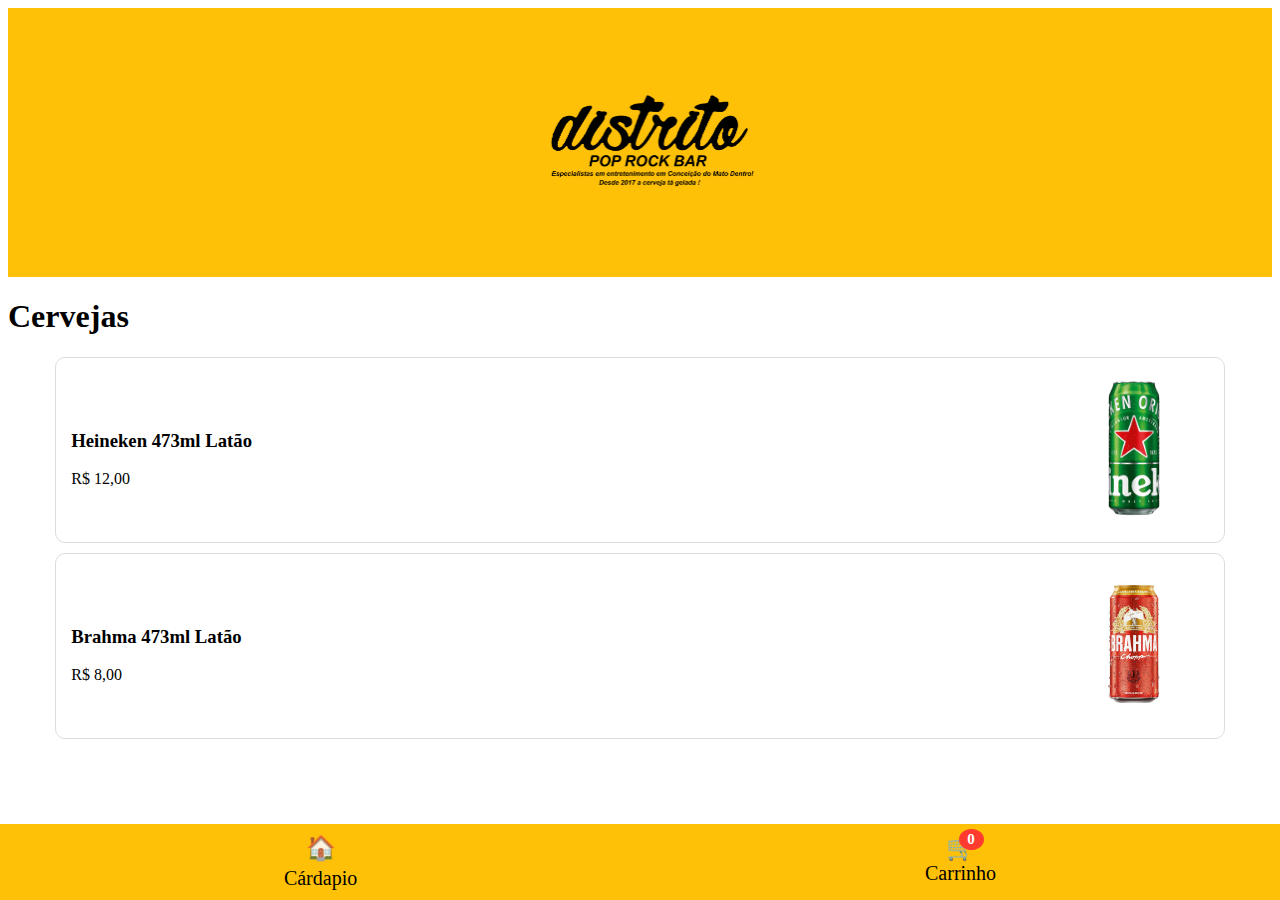
<file: index.html>
<!DOCTYPE html>
<html lang="pt-br">
<head>
    <meta charset="UTF-8">
    <meta name="viewport" content="width=device-width, initial-scale=1.0">
    <link rel="stylesheet" href="style.css">
    <title>Cardapio Online</title>

</head>
<body>
    <header><div class="cabeçalhoareadocliente">
        <img src="Logo Distrito.png" alt="">
       </header>
        
    
<main>
    <h1>Cervejas</h1>
    <a href="detalhes-heineken.html" class="link-card">
     <div class= "lista-produtos">
    </div>
    <article class="card-produto">
        <div class="info-produto">
            <h3>Heineken 473ml Latão</h3>
            <span class="preço">R$ 12,00</span>
        </div>
        <div class="img-produto">
            <img src="heineken.png" alt="Heineken">   
        </div>
    </article>
</a>   
    <a href="detalhes-brahama.html" class="link-card">
     <div class= "lista-produtos">
    </div>
    <article class="card-produto">
        <div class="info-produto">
            <h3>Brahma 473ml Latão</h3>
            <span class="preço">R$ 8,00</span>
        </div>
        <div class="img-produto">
            <img src="brahma.png" alt="Heineken">
        </div>
    </article>
</a>   
</main>



<nav class="menuinferior">
    <a href="index.html" class="item-menu">
        <span class ="icone">🏠</span>
        <span class="texto">Cárdapio</span>
    </a> 
    <a href="carrinho.html" class="item-menu" onclick="verCarrinho()">
        <div class="icone-com-badge">
        <span class="icone">🛒</span>
        <span id="contagem-carrinho" class="badge">0</span>
        </div>
      <span class="texto">Carrinho</span>
    </a>
</nav>

<script>
window.onload = function(){
    atualizarBadge()
}
function atualizarBadge(){
// essa linha vai buscar o carrinho na memoria
let carrinho = JSON.parse(localStorage.getItem('meuCarrinho')) || []

// essa linha soma as quantidades
let totalItens = 0
carrinho.forEach(item => {
    totalItens +=item.quantidade;
})
//essa linha procura o contadaor encima do carrinho
let badge = document.getElementById('contagem-carrinho')
if (badge){
    badge.innerText = totalItens;
}
}
</script>
   
</body>
</html>
</file>
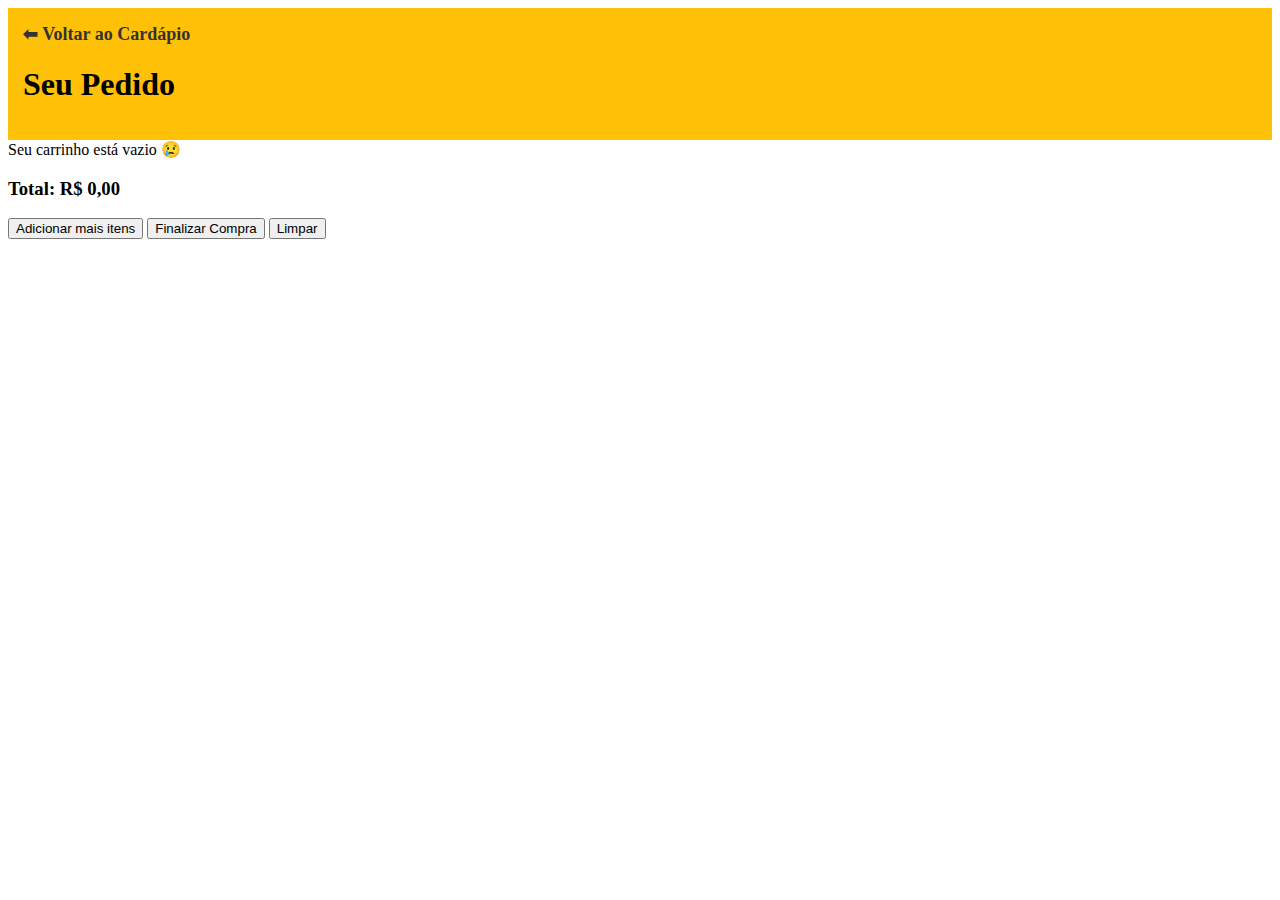
<file: carrinho.html>
<!DOCTYPE html>
<html lang="pt-br">
<head>
    <meta charset="UTF-8">
    <meta name="viewport" content="width=device-width, initial-scale=1.0">
    <link rel="stylesheet" href="style.css">
    <title>Carrinho - Distrito</title>
</head>
<body>

    <header class="barra-topo">
        <a href="index.html" class="botao-voltar">⬅ Voltar ao Cardápio</a>
        <h1>Seu Pedido</h1>
    </header>

    <main class="carrinho-container">
        <div id="lista-carrinho"></div>

        <div class="total-pedido">
            <h3>Total: <span id="valor-total">R$ 0,00</span></h3>
        </div>

        <div class="acoes-carrinho">
            <button class="btn-continuar" onclick="window.location.href='index.html'">
                Adicionar mais itens
            </button>
            <button class="btn-fechar" onclick="abrirModal()">
                Finalizar Compra
            </button>
            <button class="btn-limpar" onclick="limparCarrinho()">
                Limpar
            </button>
        </div>
    </main>

    <div id="modal-identificacao" class="modal-fundo">
        <div class="modal-caixa">
            
            <div id="etapa-identificacao">
                <h3>Identificação </h3>
                <p>Informe abaixo os dados corretamente</p>
                
                <input type="text" id="cliente-nome" placeholder="Nome Completo">
                <input type="tel" id="cliente-telefone" placeholder="Telefone de contato com DDD">
                
                <div class="botoes-modal">
                    <button class="btn-cancelar" onclick="fecharModal()">Cancelar</button>
                    <button class="botao-confirmar" onclick="irParaPagamento()">Ir para Pagamento ➡</button>
                </div>
            </div>

            <div id="etapa-pagamento" style="display: none;">
                <h3>Pagamento</h3>
                <p>Qual forma de Pagamento?</p>

                <div class="opcoes-pagamento">
                    <select id="forma-pagamento">
                        <option value="PIX">PIX</option>
                        <option value="Cartão de Crédito">Cartão de Crédito</option>
                        <option value="Cartão de Débito">Cartão de Débito</option>
                        <option value="Dinheiro">Dinheiro</option>
                    </select>

                    <input type="text" id="troco-para" placeholder="Precisa de troco para quanto? (Se dinheiro)" style="margin-top: 10px;">
                </div>

                <div class="botoes-modal">
                    <button class="btn-cancelar" onclick="voltarParaIdentificacao()">⬅ Voltar</button>
                    <button class="botao-confirmar" onclick="enviarPedidoZap()">Finalizar Pedido</button>
                    
                </div>
            </div>

        </div>
    </div>

    <script>
        window.onload = function() { renderizarCarrinho(); };

        // renderiza o carrinho anterior
        function renderizarCarrinho() {
            let carrinho = JSON.parse(localStorage.getItem('meuCarrinho')) || [];
            let container = document.getElementById('lista-carrinho');
            let total = 0;

            if (carrinho.length === 0) {
                container.innerHTML = '<div class="carrinho-vazio">Seu carrinho está vazio 😢</div>';
                document.getElementById('valor-total').innerText = 'R$ 0,00';
                return;
            }

container.innerHTML = '';
            carrinho.forEach((item, index) => {
                let subtotal = item.preco * item.quantidade;
                total += subtotal;
                container.innerHTML += `
                    <div class="item-carrinho">
                        <div class="info-item">
                            <strong>${item.quantidade}x ${item.nome}</strong>
                            <span>R$ ${item.preco.toFixed(2)}</span>
                        </div>
                        <div class="preco-item">R$ ${subtotal.toFixed(2)}</div>
                        <button class="btn-remove-item" onclick="removerItem(${index})">X</button>
                    </div>`;
            });
            document.getElementById('valor-total').innerText = 'R$ ' + total.toFixed(2).replace('.', ',');
        }

    function abrirModal(){
        let carrinho = JSON.parse(localStorage.getItem('meuCarrinho')) || []
        if (carrinho.length === 0) { alert("Carrinho vazio!"); return }
    

//essas linhas abaixo e que faz o formulario de indetificação funcionar corretamente
let dados = JSON.parse(localStorage.getItem('dadosCliente'))
if (dados){
    document.getElementById('cliente-nome').value = dados.nome
    document.getElementById(' cliente-telefone').value =dados.telefone
}
// e essas linhas abaixo garante que comece a etapa 1 que e a de indetificação 
document.getElementById('etapa-identificacao').style.display = 'block'
document.getElementById('etapa-pagamento').style.display = 'none'
document.getElementById('modal-identificacao').style.display ='flex'
}

function irParaPagamento(){
    let nome = document.getElementById('cliente-nome').value;
    let telefone = document.getElementById('cliente-telefone').value

    if(nome === "" || telefone === ""){
        alert('Preencha nome e telefone antes de continuar !')
        return
    }
  // essa linha esconde o formulario de identificação  e mostra a etapa 2 que e a de pagamento 
document.getElementById('etapa-identificacao').style.display='none'
document.getElementById('etapa-pagamento').style.display = 'block'  
}

function voltarParaIdentificacao(){
    document.getElementById('etapa-pagamento').style.display ='none'
    document.getElementById('etapa-identificacao').style.display = 'block'
}

function fecharModal(){
    document.getElementById('modal-identificacao').style.display = 'none'
}

function enviarPedidoZap(){ 
// as linhas abaixo serve para coletar todos os dados 
let nome = document.getElementById('cliente-nome').value
            let telefone = document.getElementById('cliente-telefone').value
            let pagamento = document.getElementById('forma-pagamento').value
            let troco = document.getElementById('troco-para').value


// Essas linhas abaixo monta a mensagem que chega no whatshapp do estabelecimento
let carrinho = JSON.parse(localStorage.getItem('meuCarrinho')) || []
let total = 0;

            let mensagem = `*NOVO PEDIDO - DISTRITO*\n\n`;
            mensagem += `*Cliente:* ${nome}\n`;
            mensagem += `*Contato:* ${telefone}\n`;
            mensagem += `*Pagamento:* ${pagamento}\n`;
            if(pagamento === "Dinheiro" && troco !== "") {
                mensagem += `*Troco para:* ${troco}\n`;
            }
            mensagem += `\n*--- ITENS ---*\n`;

            carrinho.forEach(item => {
                let subtotal = item.preco * item.quantidade;
                total += subtotal;
                mensagem += `${item.quantidade}x ${item.nome} \n`;
            });

            mensagem += `\n*TOTAL: R$ ${total.toFixed(2)}*\n`;
            
// essas linhas abaixo envia mensagem para o estebelecimento
            let numeroBar = "31983866552";  
            let url = `https://wa.me/${31983866552}?text=${encodeURIComponent(mensagem)}`;
            
            // Limpa carrinho (opcional)
            // localStorage.removeItem('meuCarrinho');
            
            window.open(url, '_blank');
        }
function limparCarrinho(){
    if(confirm("Esvaziar carrinho ?")){
        localStorage.removeItem('meuCarrinho');
        renderizarCarrinho()
    }
}
function removerItem(i){
    let c =JSON.parse(localStorage.getItem('meuCarrinho'))
    c.splice(i, 1)
    localStorage.setItem('meuCarrinho', JSON.stringify(c))
    renderizarCarrinho()
} 

    </script>

</body>
</html>
</file>
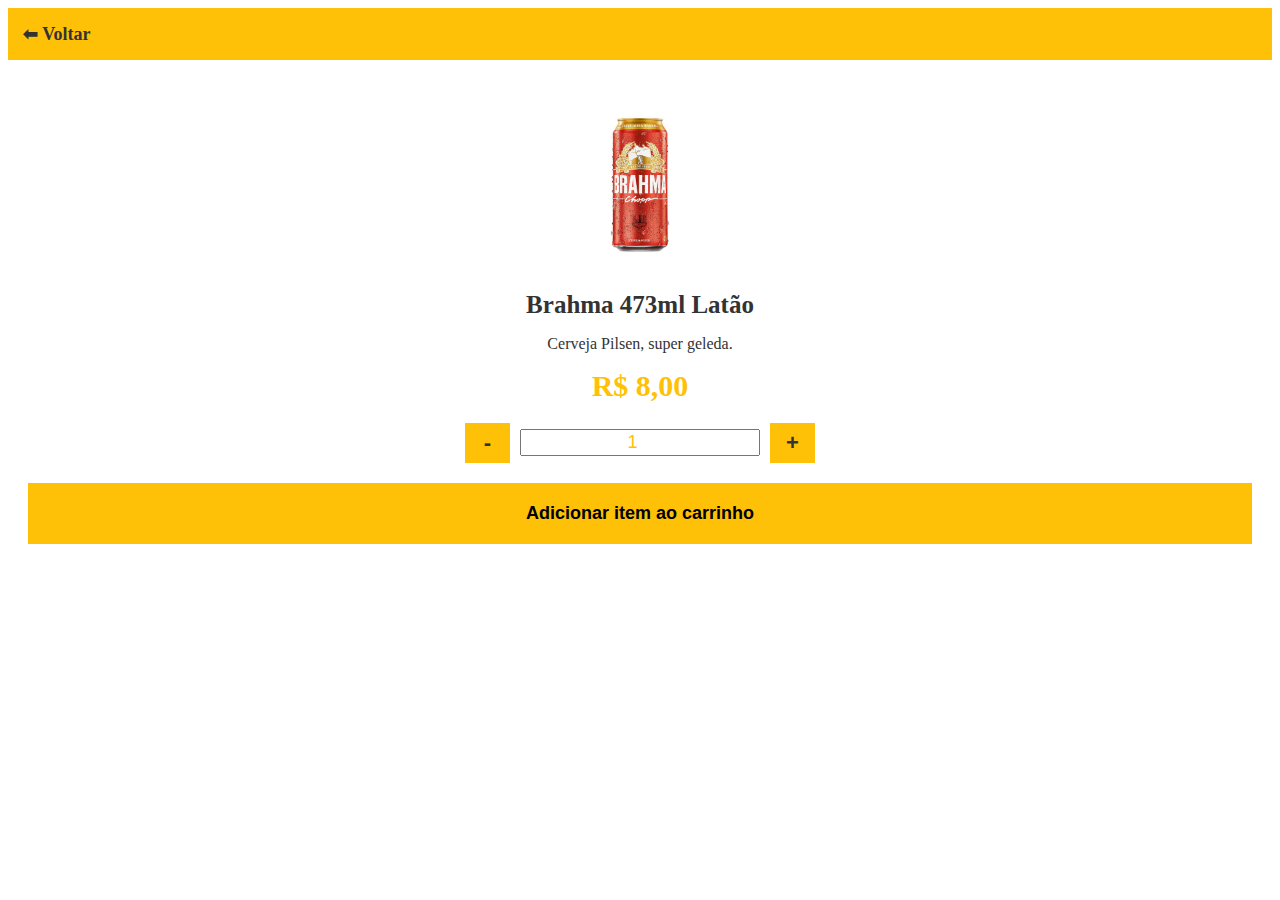
<file: detalhes-brahama.html>
<!DOCTYPE html>
<html lang="pt-br">
<head>
    <meta charset="UTF-8">
    <meta name="viewport" content="width=device-width, initial-scale=1.0">
    <link rel="stylesheet" href="style.css">
    <title>Cardapio Online</title>

</head>
<body>
<header class="barra-topo">
    <a href="index.html" class="botao-voltar"> ⬅ Voltar</a>
</header>
   <main class="detalhe-container">
    <div class="destaque-imagem">
        <img src="brahma.png" alt="Heineken Latão">
    </div>
    <div class="informaçao-produtos">
        <h1>Brahma 473ml Latão</h1>
        <p class="informaçao-adicionais">Cerveja Pilsen, super geleda.</p>
        <span class="preco-grande">R$ 8,00</span>
    </div>

    <div class="selecao-quantidade">
        <button class="btn-qtd" onclick="diminuir()">-</button>
        <input type="number" id="quantidade" value="1" >
        <button class="btn-qtd" onclick="aumentar()">+</button>
    </div>
    <button class="botao-pedir" onclick="adicionarAoCarrinho()">Adicionar item ao carrinho</button>

</main>
    
   <script>
function aumentar(){
    let input=document.getElementById('quantidade');
        input.value=parseInt(input.value) +1;
    }


function diminuir(){
    let input=document.getElementById('quantidade');
        input.value=parseInt(input.value) -1;
   }

function adicionarAoCarrinho() {
// essa linha ler o carrinho
    let qtdInput = document.getElementById('quantidade');
    let qtd = parseInt(qtdInput.value);

    const produto = {
        id: 'heineken-latao',
        nome: 'Heineken 473ml Latão',
        preco: 12.00,
        imagem: 'heineken.png',
        quantidade: qtd
    };

    // 2. LER O CARRINHO (Com a proteção || [])
    let carrinho = JSON.parse(localStorage.getItem('meuCarrinho')) || [];

// essa linha e para adicionar um novo item
    carrinho.push(produto);

    // 4. SALVAR DE VOLTA
    localStorage.setItem('meuCarrinho', JSON.stringify(carrinho));

 // essa linha vai calcular o total de itens para o aviso
// soma a quantidade de itens que já estavam lá + os novos
    let totalItens = 0;
    carrinho.forEach(item => totalItens += item.quantidade);

// essa linha redireciona 
    alert(`Adicionado! Agora você tem ${totalItens} itens no carrinho.`);
    window.location.href = "index.html";
}

  
    


   </script>
</body>
</html>
</file>
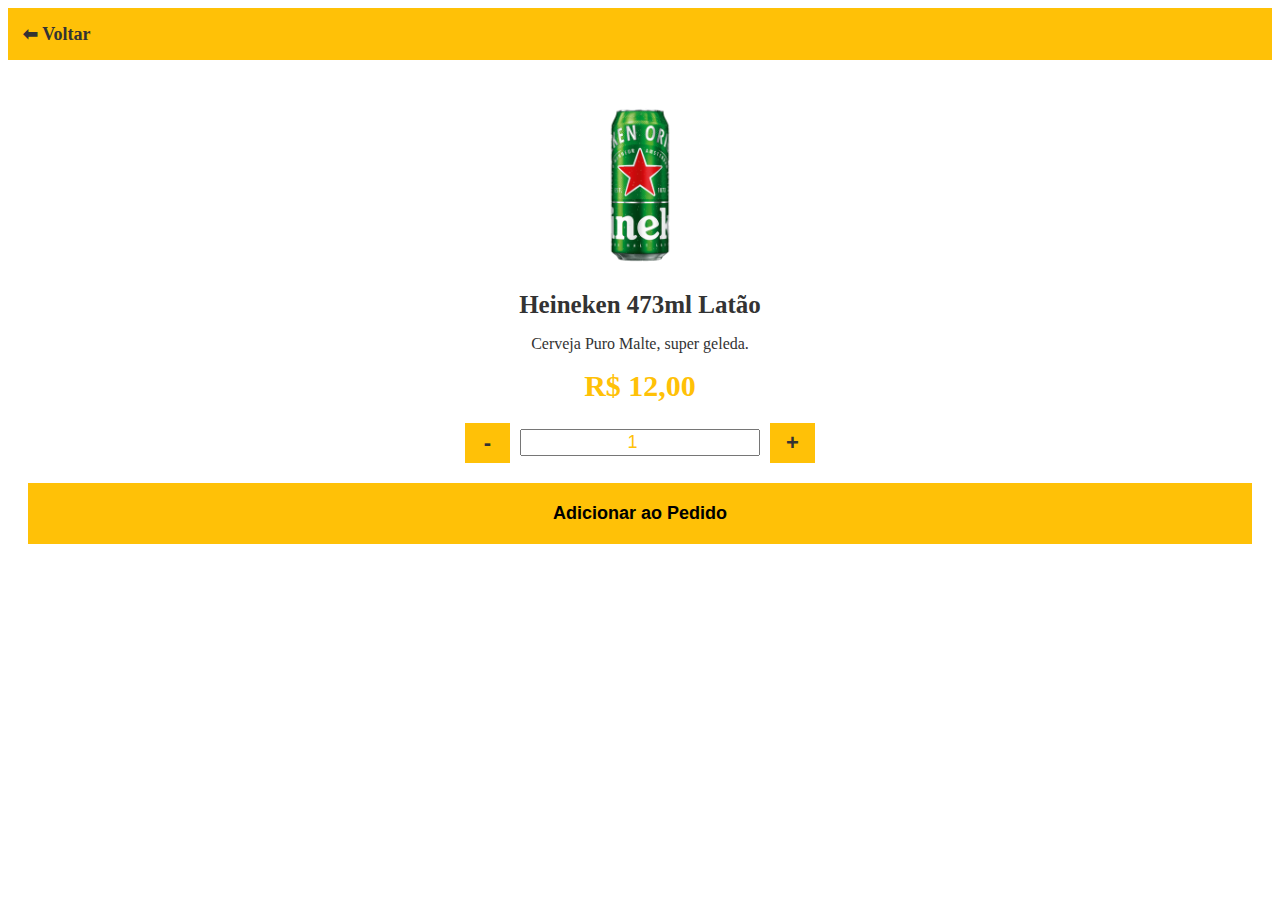
<file: detalhes-heineken.html>
<!DOCTYPE html>
<html lang="pt-br">
<head>
    <meta charset="UTF-8">
    <meta name="viewport" content="width=device-width, initial-scale=1.0">
    <link rel="stylesheet" href="style.css">
    <title>Cardapio Online</title>

</head>
<body>
<header class="barra-topo">
    <a href="index.html" class="botao-voltar"> ⬅ Voltar</a>
</header>
   <main class="detalhe-container">
    <div class="destaque-imagem">
        <img src="heineken.png" alt="Heineken Latão">
    </div>
    <div class="informaçao-produtos">
        <h1>Heineken 473ml Latão</h1>
        <p class="informaçao-adicionais">Cerveja Puro Malte, super geleda.</p>
        <span class="preco-grande">R$ 12,00</span>
    </div>

    <div class="selecao-quantidade">
        <button class="btn-qtd" onclick="diminuir()">-</button>
        <input type="number" id="quantidade" value="1" >
        <button class="btn-qtd" onclick="aumentar()">+</button>
    </div>
    <button class="botao-pedir" onclick="adicionaraopedido()">Adicionar ao Pedido</button>
   </main>

<div id="modal-identificacao" class="modal-fundo">
        <div class="modal-caixa">
            <h3>Quase lá! 🍺</h3>
            <p>Me informe seu nome e seu numero com o DDD para eu separar o seu Pedido</p>
            
            <input type="text" id="cliente-nome" placeholder="Seu Nome">
            <input type="tel" id="cliente-telefone" placeholder="Seu Telefone">
            
            <button class="botao-confirmar" onclick="salvarEAdicionar()">Confirmar e Pedir</button>
        </div>
    </div>
    
   <script>
function aumentar(){
    let input=document.getElementById('quantidade');
        input.value=parseInt(input.value) +1;
    }


function diminuir(){
    let input=document.getElementById('quantidade');
        input.value=parseInt(input.value) -1;
   }

   function adicionaraopedido() {
        console.log("Clicou em Adicionar ao Pedido"); 
    // verifica se o dados do cliente ja esta salvo no navegador que ele acessar
        let dadosCliente = localStorage.getItem('dadosCliente')
// se nao tem abre a pagina para preencher
        if(!dadosCliente) {
            console.log('Cliente novo abrindo o menu para preencher as informaçoes....')
            document.getElementById('modal-indetificacao').style.display = 'Flex';
        }else{
// se os dados ja estao salvo nao aparece a pagina para preencher e ja envia para a pagina de pedido novamente
            console.log('Cliente ja conhecido, finalizando....')
            finalizarAdicao();
        }
    }
    // parte de confirmaçao de dados
    function salvarEAdicionar(){
        console.log('Clicou em Confirmar e Pedir')

       let nomeInput = document.getElementById('cliente-nome')
       let telInput = document.getElementById('Cliente-telefone')
       if (nome === "" || telefone === ""){
        alert("Por favor, preencha nome e telefone!")
        return
       }
// salva no navegador os dados do cliente
        let dados = { nome: nome, telefone: telefone };
        localStorage.setItem('dadosCliente', JSON.stringify(dados));
// esconde o formularaio de preencimento
        document.getElementById('modal-identificacao').style.display = 'none';

// chama a função final
        finalizarAdicao();
    }

// a função abaixo vai gravar o item que foi adicionado e assim que finaliza ira mandar para o inicio 
    function finalizarAdicao() {
        try {
            let qtd = parseInt(document.getElementById('quantidade').value);
            
            const produto = {
                id: 'heineken-latao',
                nome: 'Heineken 473ml Latão',
                preco: 12.00,
                imagem: 'heineken.png',
                quantidade: qtd
            };

            // Pega o carrinho antigo ou cria um novo
            let carrinho = JSON.parse(localStorage.getItem('meuCarrinho')) || [];
            
            // Adiciona o produto
            carrinho.push(produto);
            
            // Salva
            localStorage.setItem('meuCarrinho', JSON.stringify(carrinho));
            
            alert('Pedido Adicionado com Sucesso! 🍺');
            window.location.href = "index.html";
            
        } catch (erro) {
            console.error(erro);
            alert("Ocorreu um erro ao salvar: " + erro.message);
        }
    }



   </script>
</body>
</html>
</file>
<file: style.css>
body{
    padding-bottom: 80px;
}




.cabeçalhoareadocliente{
    max-width: 100%;
    height: auto;
    margin: 0 auto;
    background-color: #FFC107;
    text-align: center;
    padding: 20px;
    

}
.cabeçalhoareadocliente img{
    width: 300px;
    height: auto;

}


.card-produto {
    background-color: white;
   border: 1px solid #ddd;
   border-radius: 10px;
   padding:15px;
   margin: 10px auto;
   max-width: 90%;
   display: flex;
   justify-content: space-between;
   align-items: center;
}

.img-produto img{
width: 150px
}

.img-produto2 img{
width: 150px

}

.link-card{
    text-decoration:none;
    color:inherit;
    display: block;
}

.link-card:active .card-produto {
    background-color: #f0f0f0; 
    border-color: #FFC107;    
}
    

/*Css da descriçao do pedido */

.informaçao-adicionais{

    color: #333;
   
}


.barra-topo{
    padding: 15px;
    background-color: #FFC107;
}

.botao-voltar{
   text-decoration: none;
   color: #333;
   font-weight: bold;
   font-size: 18px;
}

.detalhe-container{
    padding: 20px;
    text-align: center;
    background-color: white;
}

.destaque-imagem img{
    width: 170px;
    margin-top: 20px;
}

/* Descrição */
.informaçao-produtos h1{
    font-size: 25px;
    margin-bottom: 15px;
    color: #333;

}

.informaçao-adiconais{
    color: #666;
    margin-bottom: 15px;
}

.preco-grande {
    font-size: 30px;
    color: #FFC107;
    font-weight: bold;
    display: block;
    margin: 15px;
}

/* Botao de quantidade */

.selecao-quantidade{
    cursor: pointer;
    font-size: 24px;
    font-weight: bold;
    display: flex;
    justify-content: center;
    align-items: center;
    gap: 10px;
    margin: 20px;
}

.btn-qtd{
    width: 45px;
    height: 40px;
    background-color: #FFC107;
    color: #333;
    text-align: center;
    font-size: 22px;
    border: none;
    font-weight: bold;
    touch-action: manipulation;
}

.botao-pedir{
    background-color: #FFC107;
    color: black;
    width: 100%;
    padding: 20px;
    border: none;
    font-size: 18px;
    font-weight: bold;
    cursor: pointer;
}
.botao-comprar{
    background-color: #FFC107;
    color: black;
    width: 100%;
    padding: 15px;
    margin: 10px;
    border: none;
    font-size: 18px;
    font-weight: bold;
    cursor: pointer;
}

/* essa linha abaixo tira a setinha que esta bugando a barra de quantidade */
input[type=number]::-webkit-inner-spin-button,
input[rtpe=number]::-webkit-outer-spin-button{
    -webkit-apperance:none;
    margin: 0;
}

/* essa linhda centraliza o numero dentro da barra de quantidade */

#quantidade{
    text-align: center;
    font-size: 18px;
    color: #FFC107;
}

/* fundno escuro atras da janela de informaçoes pessoais */
.modal-fundo{
    display: none;
    position: fixed;
    top: 0;
    left: 0;
    width: 100%;
    height: 100%;
    background-color: (0,0,0.7);
    z-index: 1000;
    justify-content: center;
    align-items: center;
}

/* A caixa branca */
.modal-caixa {
    background-color: rgb(255, 255, 255);
    padding: 30px;
    border-radius: 15px;
    width: 50%;
    max-width: 200px;
    text-align: center;
    box-shadow: 0 4px 10px rgba(0,0,0,0.3);
}

.modal-caixa h3 {
    margin-bottom: 10px;
    color: #333;
}

.modal-caixa input {
    width: 70%;
    padding: 12px;
    margin: 10px 0;
    border: 1px solid #ddd;
    border-radius: 8px;
    font-size: 16px;
}

.botao-confirmar {
    background-color: #28a745; /* Verde Confirmar */
    color: white;
    padding: 12px;
    width: 100%;
    border: none;
    border-radius: 8px;
    font-size: 16px;
    font-weight: bold;
    cursor: pointer;
    margin-top: 10px;
}

.menuinferior{
    position: fixed;
    bottom: 0;
    left: 0;
    width: 100%;
    background-color: #FFC107;
    display: flex;
    justify-content:space-around;
    padding: 10px 0;
    z-index: 1000;
}

.item-menu{
text-decoration:none;
color: #000000;
font-size: 20px;
display: flex;
flex-direction: column;
align-items: center;
}


.item-meu:hover, .item-menu:active{
    color:#FFC107
}

.item-menu .icone {
    font-size: 24px;
    margin-bottom: 5px;
}
   
.icone-com-badge{
    position: relative;
    display: inline-block;
}

.badge{
    position: absolute;
    top: -5px;
    right: -8px;
    background-color: #ff3b30;
    color: white;
    font-size: 15px;
    font-weight: bold;
    padding: 2px 5px;
    border-radius: 50%;
    min-width: 15px;
    text-align: center;
   
}
</file>
